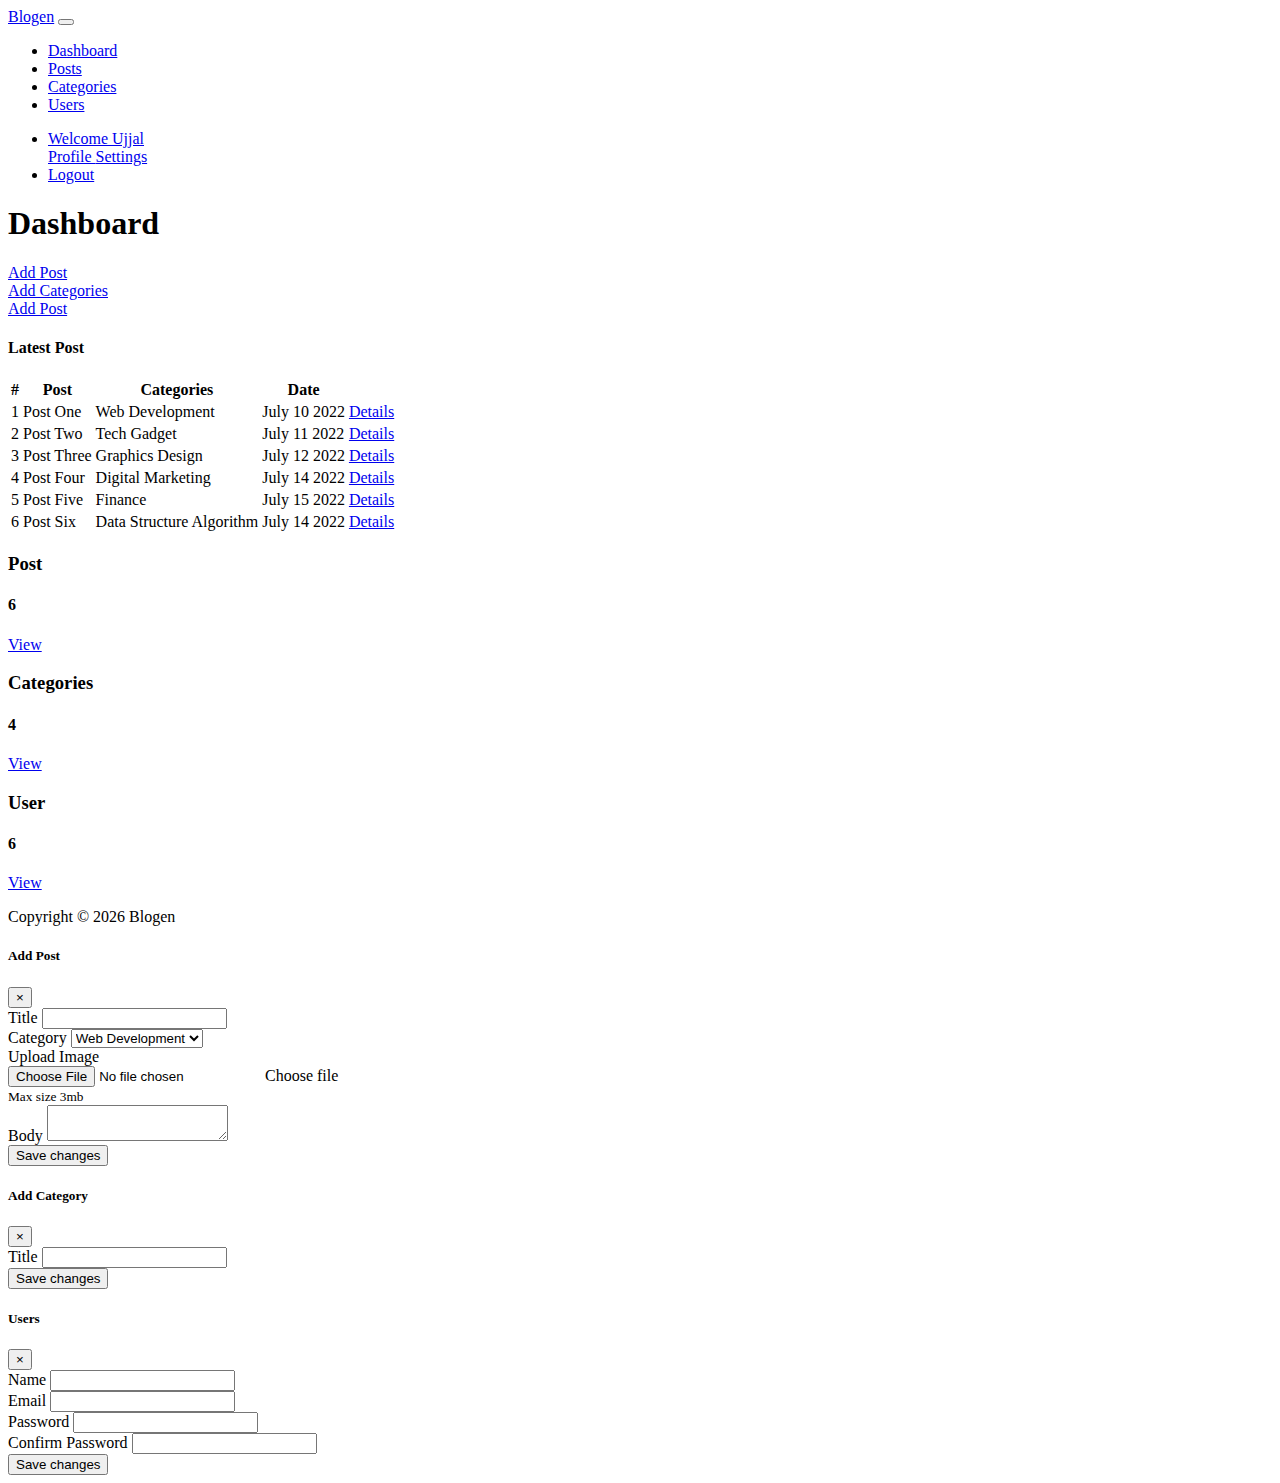
<file: index.html>
<!DOCTYPE html>
<html lang="en">
    <head>
        <meta charset="UTF-8">
        <meta name="viewport" content="width=device-width, initial-scale=1.0">
        <meta http-equiv="X-UA-Compatible" content="ie=edge">
        <link rel="stylesheet" href="https://use.fontawesome.com/releases/v5.0.13/css/all.css"
            integrity="sha384-DNOHZ68U8hZfKXOrtjWvjxusGo9WQnrNx2sqG0tfsghAvtVlRW3tvkXWZh58N9jp" crossorigin="anonymous">
        <link rel="stylesheet" href="https://stackpath.bootstrapcdn.com/bootstrap/4.1.1/css/bootstrap.min.css"
            integrity="sha384-WskhaSGFgHYWDcbwN70/dfYBj47jz9qbsMId/iRN3ewGhXQFZCSftd1LZCfmhktB" crossorigin="anonymous">
             <link rel="stylesheet" href="style.css">
        <title>Bootstrap Theme</title>
    </head>

    <body>
        <nav class="navbar navbar-expand-sm navbar-dark bg-dark p-0 text-center">
            <div class="container">
                <a href="index.html" class="navbar-brand">Blogen</a>
                <button class="navbar-toggler" data-toggle="collapse" data-target="#navbarMenu">
                    <span class="navbar-toggler-icon"></span>
                </button>
                <div class="collapse navbar-collapse" id="navbarMenu">
                    <ul class="navbar-nav">
                        <li class="nav-item px-2">
                            <a href="index.html" class="nav-link active">Dashboard</a>
                        </li>
                        <li class="nav-item px-2">
                            <a href="posts.html" class="nav-link">Posts</a>
                        </li>
                        <li class="nav-item px-2">
                            <a href="categories.html" class="nav-link">Categories</a>
                        </li>
                        <li class="nav-item px-2">
                            <a href="users.html" class="nav-link">Users</a>
                        </li>
                    </ul>
                    <ul class="navbar-nav ml-auto">
                        <li class="nav-item dropdown mr-3">
                            <a href="#" class="nav-link dropdown-toggle" data-toggle="dropdown" data-target="#dropdownMenu">
                                <i class="fas fa-user "></i> Welcome Ujjal
                            </a>
                            <div class="dropdown-menu" id="dropdownMenu">
                                <a href="profile.html" class="dropdown-item">
                                    <i class="fas fa-user-circle"></i> Profile
                                </a>
                                <a href="settings.html" class="dropdown-item">
                                    <i class="fas fa-cog"></i>Settings
                                </a>
                            </div>
                        </li>
                        <li class="nav-item">
                            <a href="login.html" class="nav-link">
                                <i class="fas fa-user-times"></i> Logout
                            </a>
                        </li>
                    </ul>
                </div>
            </div>
        </nav>

        <!-- HEADER -->
        <header id="main-header" class="bg-primary text-white py-2">
            <div class="container">
                <div class="row">
                    <div class="col-md-6">
                        <h1> <i class="fas fa-cog"></i> Dashboard</h1>
                    </div>
                </div>
            </div>
        </header>

        <section id="actions" class="mb-3 py-3 bg-light">
            <div class="container">
                <div class="row">
                    <div class="col-md-3">
                        <a href="#" class="btn btn-primary btn-block" data-toggle="modal" data-target="#addPostModal">
                            <i class="fas fa-plus"></i> Add Post
                        </a>
                    </div>
                    <div class="col-md-3">
                        <a href="#" class="btn btn-success btn-block" data-toggle="modal"
                            data-target="#addCategoriesModal">
                            <i class="fas fa-plus"></i> Add Categories
                        </a>
                    </div>
                    <div class="col-md-3">
                        <a href="#" class="btn btn-warning btn-block" data-toggle="modal" data-target="#addUserModal">
                            <i class="fas fa-plus"></i> Add Post
                        </a>
                    </div>
                </div>
            </div>
        </section>


        <section id="post">
            <div class="container">
                <div class="row">
                    <div class="col-md-9">
                        <div class="card">
                            <div class="card-header">
                                <h4>Latest Post </h4>
                            </div>
                            <table class="table table-striped">
                                <thead class="thead-dark">
                                    <tr>
                                        <th>#</th>
                                        <th>Post</th>
                                        <th>Categories</th>
                                        <th>Date</th>
                                        <th><i class=" pl-4 ml-3 text-light fas fa-arrow-down "></i></th>
                                    </tr>
                                </thead>
                                <tbody>
                                    <tr>
                                        <td>1</td>
                                        <td>Post One </td>
                                        <td>Web Development</td>
                                        <td>July 10 2022</td>
                                        <td>
                                            <a href="details.html" class="btn btn-secondary">
                                                <i class="fas fa-angle-double-right"></i> Details
                                            </a>
                                        </td>
                                    </tr>
                                    <tr>
                                        <td>2</td>
                                        <td>Post Two </td>
                                        <td>Tech Gadget</td>
                                        <td>July 11 2022</td>
                                        <td>
                                            <a href="details.html" class="btn btn-secondary">
                                                <i class="fas fa-angle-double-right"></i> Details
                                            </a>
                                        </td>
                                    </tr>
                                    <tr>
                                        <td>3</td>
                                        <td>Post Three </td>
                                        <td>Graphics Design </td>
                                        <td>July 12 2022</td>
                                        <td>
                                            <a href="details.html" class="btn btn-secondary">
                                                <i class="fas fa-angle-double-right"></i> Details
                                            </a>
                                        </td>
                                    </tr>
                                    <tr>
                                        <td>4</td>
                                        <td>Post Four </td>
                                        <td> Digital Marketing</td>
                                        <td>July 14 2022</td>
                                        <td>
                                            <a href="details.html" class="btn btn-secondary">
                                                <i class="fas fa-angle-double-right"></i> Details
                                            </a>
                                        </td>
                                    </tr>
                                    <tr>
                                        <td>5</td>
                                        <td>Post Five</td>
                                        <td>Finance </td>
                                        <td>July 15 2022</td>
                                        <td>
                                            <a href="details.html" class="btn btn-secondary">
                                                <i class="fas fa-angle-double-right"></i> Details
                                            </a>
                                        </td>
                                    </tr>
                                    <tr>
                                        <td>6</td>
                                        <td>Post Six </td>
                                        <td> Data Structure Algorithm </td>
                                        <td>July 14 2022</td>
                                        <td>
                                            <a href="details.html" class="btn btn-secondary">
                                                <i class="fas fa-angle-double-right"></i> Details
                                            </a>
                                        </td>
                                    </tr>

                                </tbody>
                            </table>
                        </div>
                    </div>
                    <div class="col-md-3">
                        <div class="card text-center bg-primary text-white mb-3 ">
                            <div class="card-body">
                                <h3>Post</h3>
                                <h4 class="disply-4">
                                    <i class="fas fa-pencil-alt"></i> 6
                                </h4>
                                <a href="posts.html" class="btn btn-outline-light btn-sm">View</a>
                            </div>
                        </div>
                        <div class="card text-center bg-success text-white mb-3 ">
                            <div class="card-body">
                                <h3>Categories</h3>
                                <h4 class="disply-4">
                                    <i class="fas fa-folder"></i> 4
                                </h4>
                                <a href="categories.html" class="btn btn-outline-light btn-sm">View</a>
                            </div>
                        </div>
                        <div class="card text-center bg-warning text-white mb-3 ">
                            <div class="card-body">
                                <h3>User</h3>
                                <h4 class="disply-4">
                                    <i class="fas fa-users"></i> 6
                                </h4>
                                <a href="users.html" class="btn btn-outline-light btn-sm">View</a>
                            </div>
                        </div>
                    </div>
                </div>
            </div>
        </section>

        <footer id="main-footer" class="bg-dark text-white mt-5 p-5">
            <div class="container">
                <div class="row">
                    <div class="col">
                        <p class="lead text-center">
                            Copyright &copy; <span id="year"></span> Blogen
                        </p>
                    </div>
                </div>
            </div>
        </footer>



        <!-- MODAL -->

        <!-- Add Post -->
        <div class="modal fade" id="addPostModal">
            <div class="modal-dialog modal-lg">
                <div class="modal-content">
                    <div class="modal-header bg-primary text-white">
                        <h5 class="modal-title">
                            Add Post
                        </h5>
                        <button class="close" data-dismiss="modal">
                            <span>&times;</span>
                        </button>
                    </div>
                    <div class="modal-body">
                        <form>
                            <div class="form-group">
                                <label for="title">Title</label>
                                <input type="text" class="form-control">
                            </div>
                            <div class="form-group">
                                <label for="category">Category</label>
                                <select class="form-control">
                                    <option value="">Web Development</option>
                                    <option value="">Tech Gadget</option>
                                    <option value="">Business</option>
                                    <option value="">Heath & Wealth </option>
                                </select>
                            </div>
                            <div class="form-group">
                                <label for="image">Upload Image</label>
                                <div class="custom-file">
                                    <input type="file" class="custom-file-input" id="image">
                                    <label for="image" class="custom-file-label">Choose file</label>
                                </div>
                                <small class="form-text text-muted">Max size 3mb</small>
                            </div>

                            <div class="form-group">
                                <label for="body">Body</label>
                                <textarea name="editor1" class="form-control">
                                </textarea>
                            </div>
                        </form>
                    </div>
                    <div class="modal-footer">
                        <button class="btn btn-primary" data-dismiss="modal">Save changes</button>
                    </div>
                </div>
            </div>
        </div>

        <!-- Add Category -->
        <div class="modal fade" id="addCategoriesModal">
            <div class="modal-dialog modal-lg">
                <div class="modal-content">
                    <div class="modal-header bg-success text-white">
                        <h5 class="modal-title">
                            Add Category
                        </h5>
                        <button class="close" data-dismiss="modal">
                            <span>&times;</span>
                        </button>
                    </div>
                    <div class="modal-body">
                        <form>
                            <div class="form-group">
                                <label for="title">Title</label>
                                <input type="text" class="form-control">
                            </div>
                        </form>
                    </div>
                    <div class="modal-footer">
                        <button class="btn btn-success" data-dismiss="modal">Save changes</button>
                    </div>
                </div>
            </div>
        </div>

        <!-- Add Category -->
        <div class="modal fade" id="addUserModal">
            <div class="modal-dialog modal-lg">
                <div class="modal-content">
                    <div class="modal-header bg-warning text-white">
                        <h5 class="modal-title">
                            Users
                        </h5>
                        <button class="close" data-dismiss="modal">
                            <span>&times;</span>
                        </button>
                    </div>
                    <div class="modal-body">
                        <form>
                            <div class="form-group">
                                <label for="name">Name</label>
                                <input type="text" class="form-control">
                            </div>
                            <div class="form-group">
                                <label for="email">Email</label>
                                <input type="email" class="form-control">
                            </div>
                            <div class="form-group">
                                <label for="password">Password</label>
                                <input type="password" class="form-control">
                            </div>
                            <div class="form-group">
                                <label for="password2">Confirm Password</label>
                                <input type="password" class="form-control">
                            </div>
                        </form>
                    </div>
                    <div class="modal-footer">
                        <button class="btn btn-warning" data-dismiss="modal">Save changes</button>
                    </div>
                </div>
            </div>
        </div>

        <script src="http://code.jquery.com/jquery-3.3.1.min.js"
            integrity="sha256-FgpCb/KJQlLNfOu91ta32o/NMZxltwRo8QtmkMRdAu8=" crossorigin="anonymous"></script>
        <script src="https://cdnjs.cloudflare.com/ajax/libs/popper.js/1.14.3/umd/popper.min.js"
            integrity="sha384-ZMP7rVo3mIykV+2+9J3UJ46jBk0WLaUAdn689aCwoqbBJiSnjAK/l8WvCWPIPm49"
            crossorigin="anonymous"></script>
        <script src="https://stackpath.bootstrapcdn.com/bootstrap/4.1.1/js/bootstrap.min.js"
            integrity="sha384-smHYKdLADwkXOn1EmN1qk/HfnUcbVRZyYmZ4qpPea6sjB/pTJ0euyQp0Mk8ck+5T"
            crossorigin="anonymous"></script>
        <script src="https://cdn.ckeditor.com/4.9.2/standard/ckeditor.js"></script>

        <script src="https://cdn.ckeditor.com/ckeditor5/35.0.1/classic/ckeditor.js"></script>
        <script>
                // Get the current year for the copyright
                    $('#year').text(new Date().getFullYear());
            CKEDITOR.replace('editor1');

            const header = document.getElementById('main-header')
            header.addEventListener('click', function () {
                console.log(
                    "Hello Ujjla! Your code is working fine.. Hurrah!"

                )
            })
        </script>
    </body>

</html>
</file>
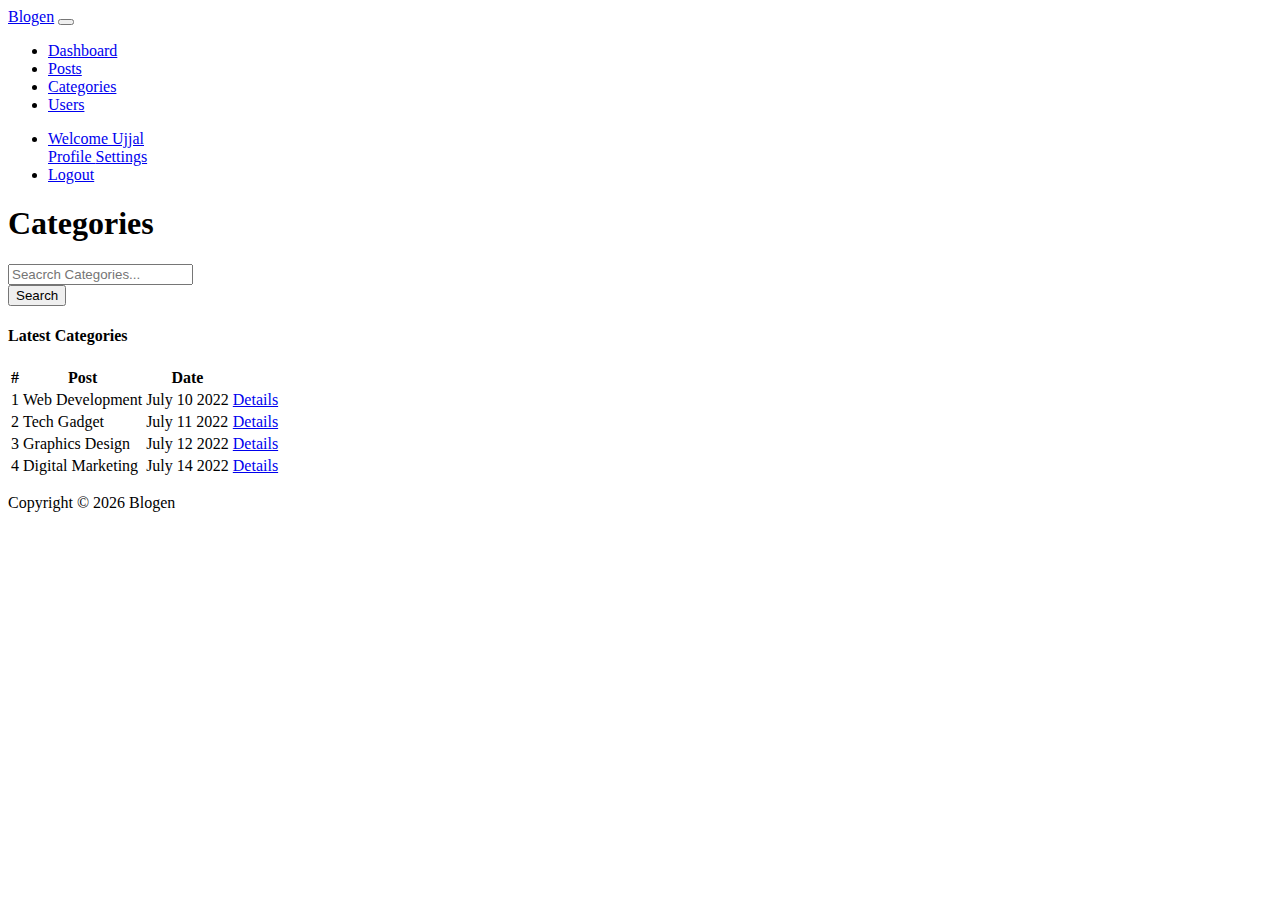
<file: categories.html>
<!DOCTYPE html>
<html lang="en">

    <head>
        <meta charset="UTF-8">
        <meta name="viewport" content="width=device-width, initial-scale=1.0">
        <meta http-equiv="X-UA-Compatible" content="ie=edge">
        <link rel="stylesheet" href="https://use.fontawesome.com/releases/v5.0.13/css/all.css"
            integrity="sha384-DNOHZ68U8hZfKXOrtjWvjxusGo9WQnrNx2sqG0tfsghAvtVlRW3tvkXWZh58N9jp" crossorigin="anonymous">
        <link rel="stylesheet" href="https://stackpath.bootstrapcdn.com/bootstrap/4.1.1/css/bootstrap.min.css"
            integrity="sha384-WskhaSGFgHYWDcbwN70/dfYBj47jz9qbsMId/iRN3ewGhXQFZCSftd1LZCfmhktB" crossorigin="anonymous">
        <link rel="stylesheet" href="style.css">
        <title>Bootstrap Theme</title>
    </head>

    <body>
        <nav class="navbar navbar-expand-sm navbar-dark bg-dark p-0 text-center">
            <div class="container">
                <a href="index.html" class="navbar-brand">Blogen</a>
                <button class="navbar-toggler" data-toggle="collapse" data-target="#navbarMenu">
                    <span class="navbar-toggler-icon"></span>
                </button>
                <div class="collapse navbar-collapse" id="navbarMenu">
                    <ul class="navbar-nav">
                        <li class="nav-item px-2">
                            <a href="index.html" class="nav-link ">Dashboard</a>
                        </li>
                        <li class="nav-item px-2">
                            <a href="posts.html" class="nav-link ">Posts</a>
                        </li>
                        <li class="nav-item px-2">
                            <a href="categories.html" class="nav-link active">Categories</a>
                        </li>
                        <li class="nav-item px-2">
                            <a href="users.html" class="nav-link">Users</a>
                        </li>
                    </ul>
                    <ul class="navbar-nav ml-auto">
                        <li class="nav-item dropdown mr-3">
                            <a href="#" class="nav-link dropdown-toggle" data-toggle="dropdown">
                                <i class="fas fa-user"></i> Welcome Ujjal
                            </a>
                            <div class="dropdown-menu">
                                <a href="profile.html" class="dropdown-item">
                                    <i class="fas fa-user-circle"></i> Profile
                                </a>
                                <a href="settings.html" class="dropdown-item">
                                    <i class="fas fa-cog"></i>Settings
                                </a>
                            </div>
                        </li>
                        <li class="nav-item">
                            <a href="login.html" class="nav-link">
                                <i class="fas fa-user-times"></i> Logout
                            </a>
                        </li>
                    </ul>
                </div>
            </div>
        </nav>

        <!-- HEADER -->
        <header id="main-header" class="bg-success text-white py-2">
            <div class="container">
                <div class="row">
                    <div class="col-md-6">
                        <h1> <i class="fas fa-folder "></i> Categories</h1>
                    </div>
                </div>
            </div>
        </header>

        <!-- Search -->
        <section id="actions" class="mb-3 py-3 bg-light">
            <div class="container">
                <div class="row">
                    <div class="col-md-6 ml-auto">
                        <div class="input-group">
                            <input type="text" class="form-control" placeholder="Seacrch Categories...">
                            <div class="input-group-append">
                                <button class="btn btn-success ">Search</button>
                            </div>
                        </div>
                    </div>
                </div>
            </div>
        </section>

        <!-- Categories -->

        <section id="categories">
            <div class="container">
                <div class="row">
                    <div class="col">
                        <div class="card">
                            <div class="card-header">
                                <h4>Latest Categories </h4>
                            </div>
                            <table class="table table-striped">
                                <thead class="thead-dark">
                                    <tr>
                                        <th>#</th>
                                        <th>Post</th>
                                        <th>Date</th>
                                        <th><i class=" pl-4 ml-3 text-light fas fa-arrow-down "></i></th>
                                    </tr>
                                </thead>
                                <tbody>
                                    <tr>
                                        <td>1</td>
                                        <td>Web Development</td>
                                        <td>July 10 2022</td>
                                        <td>
                                            <a href="details.html" class="btn btn-secondary">
                                                <i class="fas fa-angle-double-right"></i> Details
                                            </a>
                                        </td>
                                    </tr>
                                    <tr>
                                        <td>2</td>
                                        <td>Tech Gadget</td>
                                        <td>July 11 2022</td>
                                        <td>
                                            <a href="details.html" class="btn btn-secondary">
                                                <i class="fas fa-angle-double-right"></i> Details
                                            </a>
                                        </td>
                                    </tr>
                                    <tr>
                                        <td>3</td>
                                        <td>Graphics Design </td>
                                        <td>July 12 2022</td>
                                        <td>
                                            <a href="details.html" class="btn btn-secondary">
                                                <i class="fas fa-angle-double-right"></i> Details
                                            </a>
                                        </td>
                                    </tr>
                                    <tr>
                                        <td>4</td>
                                        <td> Digital Marketing</td>
                                        <td>July 14 2022</td>
                                        <td>
                                            <a href="details.html" class="btn btn-secondary">
                                                <i class="fas fa-angle-double-right"></i> Details
                                            </a>
                                        </td>
                                    </tr>

                                </tbody>
                            </table>

                            
                        </div>
                    </div>
                </div>
            </div>
        </section>

        <footer id="main-footer" class="bg-dark text-white mt-5 p-5">
            <div class="container">
                <div class="row">
                    <div class="col">
                        <p class="lead text-center">
                            Copyright &copy; <span id="year"></span> Blogen
                        </p>
                    </div>
                </div>
            </div>
        </footer>




        <script src="http://code.jquery.com/jquery-3.3.1.min.js"
            integrity="sha256-FgpCb/KJQlLNfOu91ta32o/NMZxltwRo8QtmkMRdAu8=" crossorigin="anonymous"></script>
        <script src="https://cdnjs.cloudflare.com/ajax/libs/popper.js/1.14.3/umd/popper.min.js"
            integrity="sha384-ZMP7rVo3mIykV+2+9J3UJ46jBk0WLaUAdn689aCwoqbBJiSnjAK/l8WvCWPIPm49"
            crossorigin="anonymous"></script>
        <script src="https://stackpath.bootstrapcdn.com/bootstrap/4.1.1/js/bootstrap.min.js"
            integrity="sha384-smHYKdLADwkXOn1EmN1qk/HfnUcbVRZyYmZ4qpPea6sjB/pTJ0euyQp0Mk8ck+5T" crossorigin="anonymous">
            </script>
        <script>
            // Get the current year for the copyright
            $('#year').text(new Date().getFullYear());
        </script>
    </body>

</html>
</file>
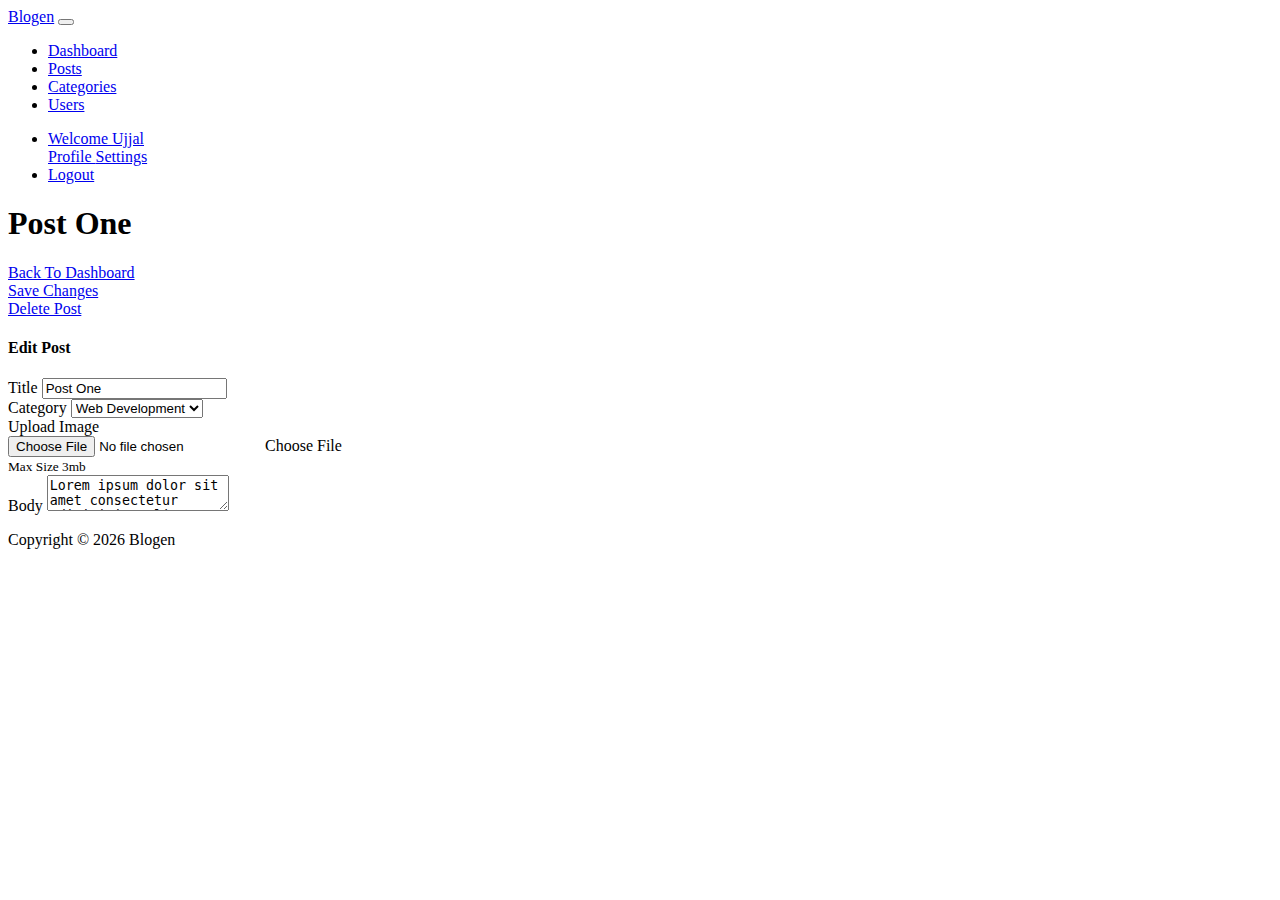
<file: details.html>
<!DOCTYPE html>
<html lang="en">

    <head>
        <meta charset="UTF-8">
        <meta name="viewport" content="width=device-width, initial-scale=1.0">
        <meta http-equiv="X-UA-Compatible" content="ie=edge">
        <link rel="stylesheet" href="https://use.fontawesome.com/releases/v5.0.13/css/all.css"
            integrity="sha384-DNOHZ68U8hZfKXOrtjWvjxusGo9WQnrNx2sqG0tfsghAvtVlRW3tvkXWZh58N9jp" crossorigin="anonymous">
        <link rel="stylesheet" href="https://stackpath.bootstrapcdn.com/bootstrap/4.1.1/css/bootstrap.min.css"
            integrity="sha384-WskhaSGFgHYWDcbwN70/dfYBj47jz9qbsMId/iRN3ewGhXQFZCSftd1LZCfmhktB" crossorigin="anonymous">
        <link rel="stylesheet" href="style.css">
        <title>Bootstrap Theme</title>
    </head>

    <body>
        <nav class="navbar navbar-expand-sm navbar-dark bg-dark p-0">
            <div class="container">
                <a href="index.html" class="navbar-brand">Blogen</a>
                <button class="navbar-toggler" data-toggle="collapse" data-target="#navbarCollapse">
                    <span class="navbar-toggler-icon"></span>
                </button>
                <div class="collapse navbar-collapse" id="navbarCollapse">
                    <ul class="navbar-nav">
                        <li class="nav-item px-2">
                            <a href="index.html" class="nav-link">Dashboard</a>
                        </li>
                        <li class="nav-item px-2">
                            <a href="posts.html" class="nav-link">Posts</a>
                        </li>
                        <li class="nav-item px-2">
                            <a href="categories.html" class="nav-link">Categories</a>
                        </li>
                        <li class="nav-item px-2">
                            <a href="users.html" class="nav-link">Users</a>
                        </li>
                    </ul>

                    <ul class="navbar-nav ml-auto">
                        <li class="nav-item dropdown mr-3">
                            <a href="#" class="nav-link dropdown-toggle" data-toggle="dropdown">
                                <i class="fas fa-user"></i> Welcome Ujjal
                            </a>
                            <div class="dropdown-menu">
                                <a href="profile.html" class="dropdown-item">
                                    <i class="fas fa-user-circle"></i> Profile
                                </a>
                                <a href="settings.html" class="dropdown-item">
                                    <i class="fas fa-cog"></i> Settings
                                </a>
                            </div>
                        </li>
                        <li class="nav-item">
                            <a href="login.html" class="nav-link">
                                <i class="fas fa-user-times"></i> Logout
                            </a>
                        </li>
                    </ul>
                </div>
            </div>
        </nav>

        <!-- HEADER -->
        <header id="main-header" class="py-2 bg-primary text-white">
            <div class="container">
                <div class="row">
                    <div class="col-md-6">
                        <h1>
                            Post One</h1>
                    </div>
                </div>
            </div>
        </header>

        <!-- ACTIONS -->
        <section id="actions" class="py-4 mb-4 bg-light">
            <div class="container">
                <div class="row">
                    <div class="col-md-3">
                        <a href="index.html" class="btn btn-light btn-block">
                            <i class="fas fa-arrow-left"></i> Back To Dashboard
                        </a>
                    </div>
                    <div class="col-md-3">
                        <a href="index.html" class="btn btn-success btn-block">
                            <i class="fas fa-check"></i> Save Changes
                        </a>
                    </div>
                    <div class="col-md-3">
                        <a href="index.html" class="btn btn-danger btn-block">
                            <i class="fas fa-trash"></i> Delete Post
                        </a>
                    </div>
                </div>
            </div>
        </section>

        <!-- DETAILS -->
        <section id="details">
            <div class="container">
                <div class="row">
                    <div class="col">
                        <div class="card">
                            <div class="card-header">
                                <h4>Edit Post</h4>
                            </div>
                            <div class="card-body">
                                <form>
                                    <div class="form-group">
                                        <label for="title">Title</label>
                                        <input type="text" class="form-control" value="Post One">
                                    </div>
                                    <div class="form-group">
                                        <label for="category">Category</label>
                                        <select class="form-control">
                                            <option value="" selected>Web Development</option>
                                            <option value="">Tech Gadgets</option>
                                            <option value="">Business</option>
                                            <option value="">Health & Wellness</option>
                                        </select>
                                    </div>
                                    <div class="form-group">
                                        <label for="image">Upload Image</label>
                                        <div class="custom-file">
                                            <input type="file" class="custom-file-input" id="image">
                                            <label for="image" class="custom-file-label">Choose File</label>
                                        </div>
                                        <small class="form-text text-muted">Max Size 3mb</small>
                                    </div>
                                    <div class="form-group">
                                        <label for="body">Body</label>
                                        <textarea name="editor1"
                                            class="form-control">Lorem ipsum dolor sit amet consectetur adipisicing elit. Repellat culpa nam cumque voluptatum. Possimus recusandae porro architecto officiis illo dignissimos ratione aut officia reprehenderit! Iure cum numquam fugit doloremque quis ullam illo odit, odio voluptates non quisquam laboriosam consectetur quasi perspiciatis! Sapiente minus aperiam nobis molestias autem ut praesentium laudantium?</textarea>
                                    </div>
                                </form>
                            </div>
                        </div>
                    </div>
                </div>
            </div>
        </section>

        <!-- FOOTER -->
        <footer id="main-footer" class="bg-dark text-white mt-5 p-5">
            <div class="container">
                <div class="row">
                    <div class="col">
                        <p class="lead text-center">
                            Copyright &copy;
                            <span id="year"></span>
                            Blogen
                        </p>
                    </div>
                </div>
            </div>
        </footer>


        <script src="http://code.jquery.com/jquery-3.3.1.min.js"
            integrity="sha256-FgpCb/KJQlLNfOu91ta32o/NMZxltwRo8QtmkMRdAu8=" crossorigin="anonymous"></script>
        <script src="https://cdnjs.cloudflare.com/ajax/libs/popper.js/1.14.3/umd/popper.min.js"
            integrity="sha384-ZMP7rVo3mIykV+2+9J3UJ46jBk0WLaUAdn689aCwoqbBJiSnjAK/l8WvCWPIPm49"
            crossorigin="anonymous"></script>
        <script src="https://stackpath.bootstrapcdn.com/bootstrap/4.1.1/js/bootstrap.min.js"
            integrity="sha384-smHYKdLADwkXOn1EmN1qk/HfnUcbVRZyYmZ4qpPea6sjB/pTJ0euyQp0Mk8ck+5T"
            crossorigin="anonymous"></script>
        <script src="https://cdn.ckeditor.com/4.9.2/standard/ckeditor.js"></script>

        <script>
            // Get the current year for the copyright
            $('#year').text(new Date().getFullYear());

            CKEDITOR.replace('editor1');
        </script>
    </body>

</html>
</file>
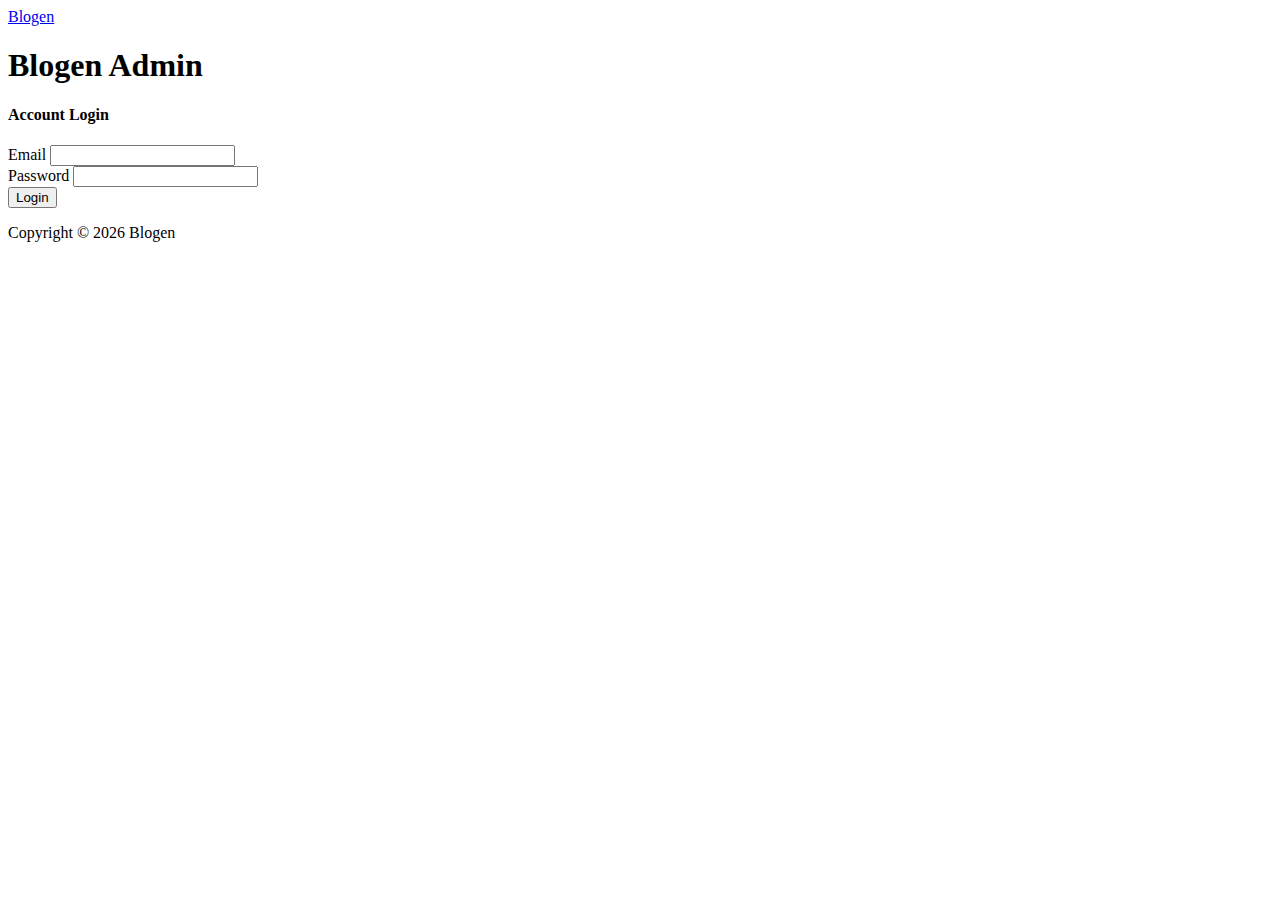
<file: login.html>
<!DOCTYPE html>
<html lang="en">

    <head>
        <meta charset="UTF-8">
        <meta name="viewport" content="width=device-width, initial-scale=1.0">
        <meta http-equiv="X-UA-Compatible" content="ie=edge">
        <link rel="stylesheet" href="https://use.fontawesome.com/releases/v5.0.13/css/all.css"
            integrity="sha384-DNOHZ68U8hZfKXOrtjWvjxusGo9WQnrNx2sqG0tfsghAvtVlRW3tvkXWZh58N9jp" crossorigin="anonymous">
        <link rel="stylesheet" href="https://stackpath.bootstrapcdn.com/bootstrap/4.1.1/css/bootstrap.min.css"
            integrity="sha384-WskhaSGFgHYWDcbwN70/dfYBj47jz9qbsMId/iRN3ewGhXQFZCSftd1LZCfmhktB" crossorigin="anonymous">
   
        <title>Bootstrap Theme</title>
    </head>

    <body>
        <nav class="navbar navbar-expand-sm navbar-dark bg-dark p-0 text-center">
            <div class="container">
                <a href="index.html" class="navbar-brand">Blogen</a>
            </div>
        </nav>

        <!-- HEADER -->
        <header id="main-header" class="bg-primary text-white py-2">
            <div class="container">
                <div class="row">
                    <div class="col-md-6">
                        <h1> <i class="fas fa-users "></i> Blogen Admin</h1>
                    </div>
                </div>
            </div>
        </header>

        <!-- actions -->
        <section id="actions" class="mb-3 py-3 bg-light">
            <div class="container">
                <div class="row">
                </div>
            </div>
        </section>

        <!-- Login -->

        <section id="login">
            <div class="container">
                <div class="row">
                    <div class="col-md-6 mx-auto">
                        <div class="card">
                            <div class="card-header">
                                <h4>Account Login</h4>
                            </div>
                            <div class="card-body">
                                <form action="index.html">
                                    <div class="form-group">
                                        <label for="email">Email</label>
                                        <input type="text" class="form-control">
                                    </div>
                                    <div class="form-group">
                                        <label for="password">Password</label>
                                        <input type="password" class="form-control">
                                    </div>
                                    <input type="submit" value="Login" class="btn btn-primary btn-block">
                                </form>
                            </div>
                        </div>
                    </div>
                </div>
            </div>
        </section>

        <footer id="main-footer" class="bg-dark text-white mt-5 p-5">
            <div class="container">
                <div class="row">
                    <div class="col">
                        <p class="lead text-center">
                            Copyright &copy; <span id="year"></span> Blogen
                        </p>
                    </div>
                </div>
            </div>
        </footer>




        <script src="http://code.jquery.com/jquery-3.3.1.min.js"
            integrity="sha256-FgpCb/KJQlLNfOu91ta32o/NMZxltwRo8QtmkMRdAu8=" crossorigin="anonymous"></script>
        <script src="https://cdnjs.cloudflare.com/ajax/libs/popper.js/1.14.3/umd/popper.min.js"
            integrity="sha384-ZMP7rVo3mIykV+2+9J3UJ46jBk0WLaUAdn689aCwoqbBJiSnjAK/l8WvCWPIPm49"
            crossorigin="anonymous"></script>
        <script src="https://stackpath.bootstrapcdn.com/bootstrap/4.1.1/js/bootstrap.min.js"
            integrity="sha384-smHYKdLADwkXOn1EmN1qk/HfnUcbVRZyYmZ4qpPea6sjB/pTJ0euyQp0Mk8ck+5T" crossorigin="anonymous">
            </script>
        <script>
            // Get the current year for the copyright
            $('#year').text(new Date().getFullYear());
        </script>
    </body>

</html>
</file>
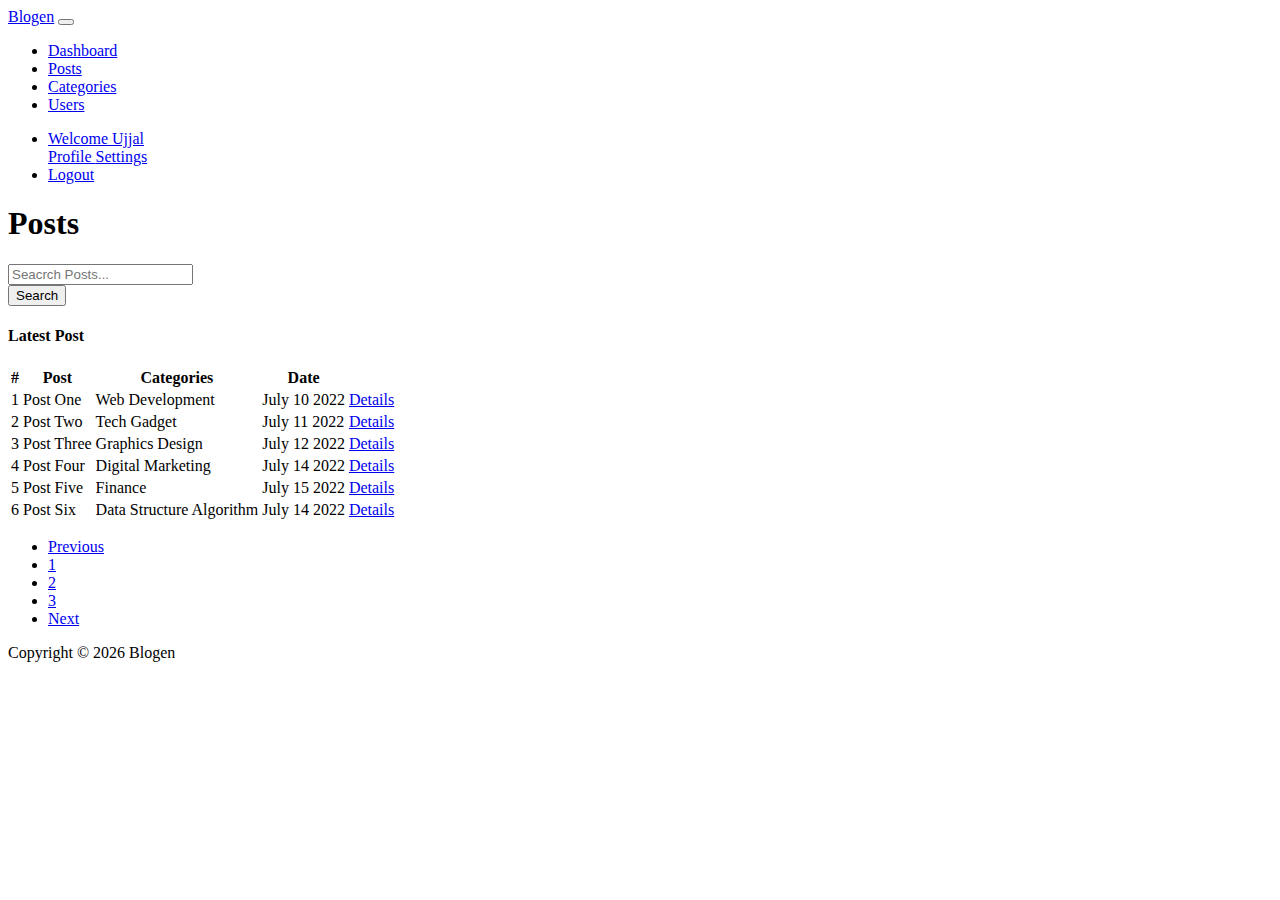
<file: posts.html>
<!DOCTYPE html>
<html lang="en">

    <head>
        <meta charset="UTF-8">
        <meta name="viewport" content="width=device-width, initial-scale=1.0">
        <meta http-equiv="X-UA-Compatible" content="ie=edge">
        <link rel="stylesheet" href="https://use.fontawesome.com/releases/v5.0.13/css/all.css"
            integrity="sha384-DNOHZ68U8hZfKXOrtjWvjxusGo9WQnrNx2sqG0tfsghAvtVlRW3tvkXWZh58N9jp" crossorigin="anonymous">
        <link rel="stylesheet" href="https://stackpath.bootstrapcdn.com/bootstrap/4.1.1/css/bootstrap.min.css"
            integrity="sha384-WskhaSGFgHYWDcbwN70/dfYBj47jz9qbsMId/iRN3ewGhXQFZCSftd1LZCfmhktB" crossorigin="anonymous">
        <link rel="stylesheet" href="style.css">
        <title>Bootstrap Theme</title>
    </head>

    <body>
        <nav class="navbar navbar-expand-sm navbar-dark bg-dark p-0 text-center">
            <div class="container">
                <a href="index.html" class="navbar-brand">Blogen</a>
                <button class="navbar-toggler" data-toggle="collapse" data-target="#navbarMenu">
                    <span class="navbar-toggler-icon"></span>
                </button>
                <div class="collapse navbar-collapse" id="navbarMenu">
                    <ul class="navbar-nav">
                        <li class="nav-item px-2">
                            <a href="index.html" class="nav-link ">Dashboard</a>
                        </li>
                        <li class="nav-item px-2">
                            <a href="posts.html" class="nav-link active">Posts</a>
                        </li>
                        <li class="nav-item px-2">
                            <a href="categories.html" class="nav-link">Categories</a>
                        </li>
                        <li class="nav-item px-2">
                            <a href="users.html" class="nav-link">Users</a>
                        </li>
                    </ul>
                    <ul class="navbar-nav ml-auto">
                        <li class="nav-item dropdown mr-3">
                            <a href="#" class="nav-link dropdown-toggle" data-toggle="dropdown">
                                <i class="fas fa-user"></i> Welcome Ujjal
                            </a>
                            <div class="dropdown-menu">
                                <a href="profile.html" class="dropdown-item">
                                    <i class="fas fa-user-circle"></i> Profile
                                </a>
                                <a href="settings.html" class="dropdown-item">
                                    <i class="fas fa-cog"></i>Settings
                                </a>
                            </div>
                        </li>
                        <li class="nav-item">
                            <a href="login.html" class="nav-link">
                                <i class="fas fa-user-times"></i> Logout
                            </a>
                        </li>
                    </ul>
                </div>
            </div>
        </nav>

        <!-- HEADER -->
        <header id="main-header" class="bg-primary text-white py-2">
            <div class="container">
                <div class="row">
                    <div class="col-md-6">
                        <h1> <i class="fas fa-pencil-alt"></i> Posts</h1>
                    </div>
                </div>
            </div>
        </header>

        <!-- Search -->
        <section id="actions" class="mb-3 py-3 bg-light">
            <div class="container">
                <div class="row">
                    <div class="col-md-6 ml-auto">
                        <div class="input-group">
                            <input type="text" class="form-control" placeholder="Seacrch Posts...">
                            <div class="input-group-append">
                                <button class="btn btn-primary">Search</button>
                            </div>
                        </div>
                    </div>
                </div>
            </div>
        </section>

        <section id="post">
            <div class="container">
                <div class="row">
                    <div class="col">
                        <div class="card ">
                            <div class="card-header">
                                <h4>Latest Post </h4>
                            </div>
                            <table class="table table-striped">
                                <thead class="thead-dark">
                                    <tr>
                                        <th>#</th>
                                        <th>Post</th>
                                        <th>Categories</th>
                                        <th>Date</th>
                                        <th><i class=" pl-4 ml-3 text-light fas fa-arrow-down "></i></th>
                                    </tr>
                                </thead>
                                <tbody>
                                    <tr>
                                        <td>1</td>
                                        <td>Post One </td>
                                        <td>Web Development</td>
                                        <td>July 10 2022</td>
                                        <td>
                                            <a href="details.html" class="btn btn-secondary">
                                                <i class="fas fa-angle-double-right"></i> Details
                                            </a>
                                        </td>
                                    </tr>
                                    <tr>
                                        <td>2</td>
                                        <td>Post Two </td>
                                        <td>Tech Gadget</td>
                                        <td>July 11 2022</td>
                                        <td>
                                            <a href="details.html" class="btn btn-secondary">
                                                <i class="fas fa-angle-double-right"></i> Details
                                            </a>
                                        </td>
                                    </tr>
                                    <tr>
                                        <td>3</td>
                                        <td>Post Three </td>
                                        <td>Graphics Design </td>
                                        <td>July 12 2022</td>
                                        <td>
                                            <a href="details.html" class="btn btn-secondary">
                                                <i class="fas fa-angle-double-right"></i> Details
                                            </a>
                                        </td>
                                    </tr>
                                    <tr>
                                        <td>4</td>
                                        <td>Post Four </td>
                                        <td> Digital Marketing</td>
                                        <td>July 14 2022</td>
                                        <td>
                                            <a href="details.html" class="btn btn-secondary">
                                                <i class="fas fa-angle-double-right"></i> Details
                                            </a>
                                        </td>
                                    </tr>
                                    <tr>
                                        <td>5</td>
                                        <td>Post Five</td>
                                        <td>Finance </td>
                                        <td>July 15 2022</td>
                                        <td>
                                            <a href="details.html" class="btn btn-secondary">
                                                <i class="fas fa-angle-double-right"></i> Details
                                            </a>
                                        </td>
                                    </tr>
                                    <tr>
                                        <td>6</td>
                                        <td>Post Six </td>
                                        <td> Data Structure Algorithm </td>
                                        <td>July 14 2022</td>
                                        <td>
                                            <a href="details.html" class="btn btn-secondary">
                                                <i class="fas fa-angle-double-right"></i> Details
                                            </a>
                                        </td>
                                    </tr>

                                </tbody>
                            </table>

                            <!-- PAGINATION -->
                            <div class="ml-2">
                                <ul class="pagination">
                                    <li class="page-item disabled">
                                        <a href="#" class="page-link">Previous</a>
                                    </li>
                                    <li class="page-item active">
                                        <a href="#" class="page-link">1</a>
                                    </li>
                                    <li class="page-item ">
                                        <a href="#" class="page-link">2</a>
                                    </li>
                                    <li class="page-item ">
                                        <a href="#" class="page-link">3</a>
                                    </li>
                                    <li class="page-item disabled">
                                        <a href="#" class="page-link">Next</a>
                                    </li>
                                </ul>
                            </div>
                        </div>
                    </div>
                </div>
            </div>
        </section>

        <footer id="main-footer" class="bg-dark text-white mt-5 p-5">
            <div class="container">
                <div class="row">
                    <div class="col">
                        <p class="lead text-center">
                            Copyright &copy; <span id="year"></span> Blogen
                        </p>
                    </div>
                </div>
            </div>
        </footer>




        <script src="http://code.jquery.com/jquery-3.3.1.min.js"
            integrity="sha256-FgpCb/KJQlLNfOu91ta32o/NMZxltwRo8QtmkMRdAu8=" crossorigin="anonymous"></script>
        <script src="https://cdnjs.cloudflare.com/ajax/libs/popper.js/1.14.3/umd/popper.min.js"
            integrity="sha384-ZMP7rVo3mIykV+2+9J3UJ46jBk0WLaUAdn689aCwoqbBJiSnjAK/l8WvCWPIPm49"
            crossorigin="anonymous"></script>
        <script src="https://stackpath.bootstrapcdn.com/bootstrap/4.1.1/js/bootstrap.min.js"
            integrity="sha384-smHYKdLADwkXOn1EmN1qk/HfnUcbVRZyYmZ4qpPea6sjB/pTJ0euyQp0Mk8ck+5T" crossorigin="anonymous">
            </script>
        <script>
            // Get the current year for the copyright
            $('#year').text(new Date().getFullYear());
        </script>
    </body>

</html>
</file>
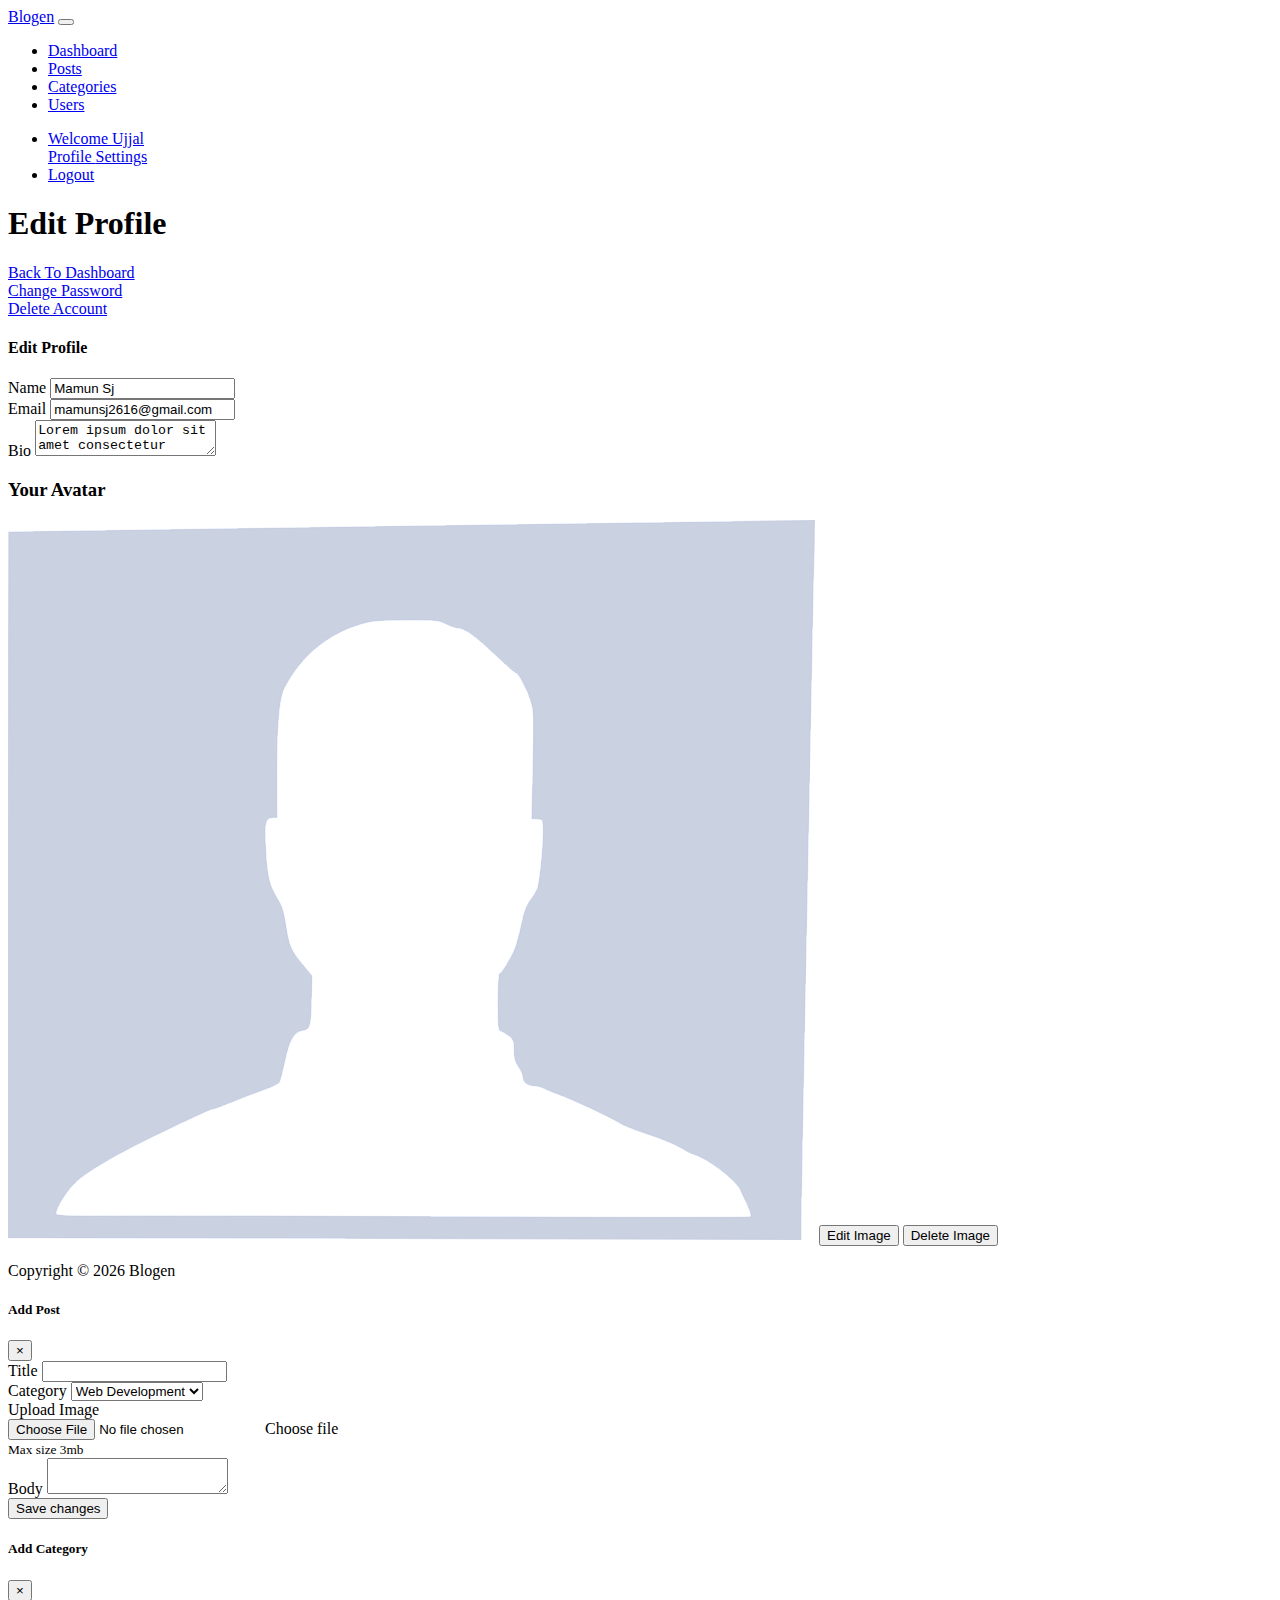
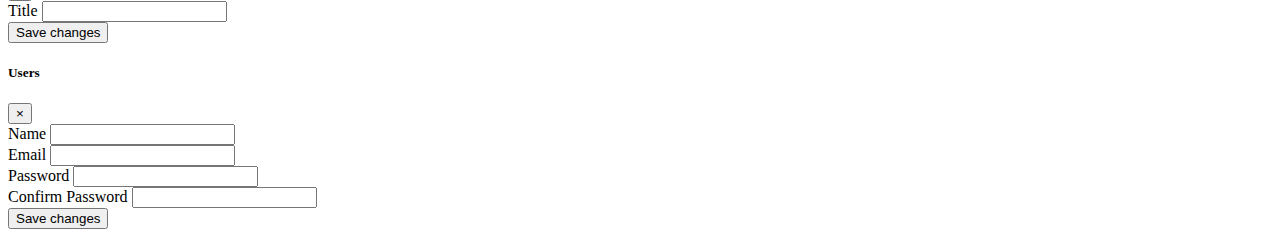
<file: profile.html>
<!DOCTYPE html>
<html lang="en">

    <head>
        <meta charset="UTF-8">
        <meta name="viewport" content="width=device-width, initial-scale=1.0">
        <meta http-equiv="X-UA-Compatible" content="ie=edge">
        <link rel="stylesheet" href="https://use.fontawesome.com/releases/v5.0.13/css/all.css"
            integrity="sha384-DNOHZ68U8hZfKXOrtjWvjxusGo9WQnrNx2sqG0tfsghAvtVlRW3tvkXWZh58N9jp" crossorigin="anonymous">
        <link rel="stylesheet" href="https://stackpath.bootstrapcdn.com/bootstrap/4.1.1/css/bootstrap.min.css"
            integrity="sha384-WskhaSGFgHYWDcbwN70/dfYBj47jz9qbsMId/iRN3ewGhXQFZCSftd1LZCfmhktB" crossorigin="anonymous">
        <link rel="stylesheet" href="style.css">
        <title>Bootstrap Theme</title>
    </head>

    <body>
        <nav class="navbar navbar-expand-sm navbar-dark bg-dark p-0 text-center">
            <div class="container">
                <a href="index.html" class="navbar-brand">Blogen</a>
                <button class="navbar-toggler" data-toggle="collapse" data-target="#navbarMenu">
                    <span class="navbar-toggler-icon"></span>
                </button>
                <div class="collapse navbar-collapse" id="navbarMenu">
                    <ul class="navbar-nav">
                        <li class="nav-item px-2">
                            <a href="index.html" class="nav-link ">Dashboard</a>
                        </li>
                        <li class="nav-item px-2">
                            <a href="posts.html" class="nav-link">Posts</a>
                        </li>
                        <li class="nav-item px-2">
                            <a href="categories.html" class="nav-link">Categories</a>
                        </li>
                        <li class="nav-item px-2">
                            <a href="users.html" class="nav-link">Users</a>
                        </li>
                    </ul>
                    <ul class="navbar-nav ml-auto">
                        <li class="nav-item dropdown mr-3">
                            <a href="#" class="nav-link dropdown-toggle" data-toggle="dropdown">
                                <i class="fas fa-user"></i> Welcome Ujjal
                            </a>
                            <div class="dropdown-menu">
                                <a href="profile.html" class="dropdown-item">
                                    <i class="fas fa-user-circle"></i> Profile
                                </a>
                                <a href="settings.html" class="dropdown-item">
                                    <i class="fas fa-cog"></i>Settings
                                </a>
                            </div>
                        </li>
                        <li class="nav-item">
                            <a href="login.html" class="nav-link">
                                <i class="fas fa-user-times"></i> Logout
                            </a>
                        </li>
                    </ul>
                </div>
            </div>
        </nav>

        <!-- HEADER -->
        <header id="main-header" class="bg-primary text-white py-2">
            <div class="container">
                <div class="row">
                    <div class="col-md-6">
                        <h1> <i class="fas fa-users"></i> Edit Profile</h1>
                    </div>
                </div>
            </div>
        </header>

        <section id="actions" class="mb-3 py-3 bg-light">
            <div class="container">
                <div class="row">
                    <div class="col-md-3">
                        <a href="index.html" class="btn btn-light btn-block">
                            <i class="fas fa-arrow-left"></i>Back To Dashboard
                        </a>
                    </div>
                    <div class="col-md-3">
                        <a href="index.html" class="btn btn-success btn-block">
                            <i class="fas fa-lock"></i> Change Password
                        </a>
                    </div>
                    <div class="col-md-3">
                        <a href="index.html" class="btn btn-danger btn-block">
                            <i class="fas fa-plus"></i> Delete Account
                        </a>
                    </div>
                </div>
            </div>
        </section>

        <!-- Profile -->
        <section id="profile">
            <div class="container">
                <div class="row">
                    <div class="col-md-9">
                        <div class="card">
                            <div class="card-header">
                                <h4>Edit Profile </h4>
                            </div>
                            <div class="card-body">
                                <form>
                                    <div class="form-group"><label for="name">Name</label>
                                        <input type="text" class="form-control " value="Mamun Sj">
                                    </div>
                                    <div class="form-group"><label for="email">Email</label>
                                        <input type="email" class="form-control " value="mamunsj2616@gmail.com">
                                    </div>
                                    <div class="form-group"><label for="bio">Bio</label>
                                        <textarea name="editor1"
                                            class="form-control">Lorem ipsum dolor sit amet consectetur adipisicing elit. Quod iusto provident maxime dignissimos ipsa aliquid doloremque alias mollitia excepturi est qui eos tenetur nisi cum, reiciendis illo laboriosam voluptate, architecto enim fugit tempora eaque, veniam minus accusantium. Reiciendis excepturi amet optio.</textarea>
                                    </div>
                                </form>
                            </div>
                        </div>
                    </div>
                    <div class="col-md-3">
                        <h3>Your Avatar</h3>
                        <img src="img/avatar.png" alt="" class="img-fluid d-block mb-3">
                        <button class="btn btn-primary btn-block">Edit Image</button>
                        <button class="btn btn-danger btn-block">Delete Image</button>
                    </div>
                </div>
            </div>
        </section>

        <footer id="main-footer" class="bg-dark text-white mt-5 p-5">
            <div class="container">
                <div class="row">
                    <div class="col">
                        <p class="lead text-center">
                            Copyright &copy; <span id="year"></span> Blogen
                        </p>
                    </div>
                </div>
            </div>
        </footer>



        <!-- MODAL -->

        <!-- Add Post -->
        <div class="modal fade" id="addPostModal">
            <div class="modal-dialog modal-lg">
                <div class="modal-content">
                    <div class="modal-header bg-primary text-white">
                        <h5 class="modal-title">
                            Add Post
                        </h5>
                        <button class="close" data-dismiss="modal">
                            <span>&times;</span>
                        </button>
                    </div>
                    <div class="modal-body">
                        <form>
                            <div class="form-group">
                                <label for="title">Title</label>
                                <input type="text" class="form-control">
                            </div>
                            <div class="form-group">
                                <label for="category">Category</label>
                                <select class="form-control">
                                    <option value="">Web Development</option>
                                    <option value="">Tech Gadget</option>
                                    <option value="">Business</option>
                                    <option value="">Heath & Wealth </option>
                                </select>
                            </div>
                            <div class="form-group">
                                <label for="image">Upload Image</label>
                                <div class="custom-file">
                                    <input type="file" class="custom-file-input" id="image">
                                    <label for="image" class="custom-file-label">Choose file</label>
                                </div>
                                <small class="form-text text-muted">Max size 3mb</small>
                            </div>

                            <div class="form-group">
                                <label for="body">Body</label>
                                <textarea name="editor1" class="form-control">
                                </textarea>
                            </div>
                        </form>
                    </div>
                    <div class="modal-footer">
                        <button class="btn btn-primary" data-dismiss="modal">Save changes</button>
                    </div>
                </div>
            </div>
        </div>

        <!-- Add Category -->
        <div class="modal fade" id="addCategoriesModal">
            <div class="modal-dialog modal-lg">
                <div class="modal-content">
                    <div class="modal-header bg-success text-white">
                        <h5 class="modal-title">
                            Add Category
                        </h5>
                        <button class="close" data-dismiss="modal">
                            <span>&times;</span>
                        </button>
                    </div>
                    <div class="modal-body">
                        <form>
                            <div class="form-group">
                                <label for="title">Title</label>
                                <input type="text" class="form-control">
                            </div>
                        </form>
                    </div>
                    <div class="modal-footer">
                        <button class="btn btn-success" data-dismiss="modal">Save changes</button>
                    </div>
                </div>
            </div>
        </div>

        <!-- Add Category -->
        <div class="modal fade" id="addUserModal">
            <div class="modal-dialog modal-lg">
                <div class="modal-content">
                    <div class="modal-header bg-warning text-white">
                        <h5 class="modal-title">
                            Users
                        </h5>
                        <button class="close" data-dismiss="modal">
                            <span>&times;</span>
                        </button>
                    </div>
                    <div class="modal-body">
                        <form>
                            <div class="form-group">
                                <label for="name">Name</label>
                                <input type="text" class="form-control">
                            </div>
                            <div class="form-group">
                                <label for="email">Email</label>
                                <input type="email" class="form-control">
                            </div>
                            <div class="form-group">
                                <label for="password">Password</label>
                                <input type="password" class="form-control">
                            </div>
                            <div class="form-group">
                                <label for="password2">Confirm Password</label>
                                <input type="password" class="form-control">
                            </div>
                        </form>
                    </div>
                    <div class="modal-footer">
                        <button class="btn btn-warning" data-dismiss="modal">Save changes</button>
                    </div>
                </div>
            </div>
        </div>

        <script src="http://code.jquery.com/jquery-3.3.1.min.js"
            integrity="sha256-FgpCb/KJQlLNfOu91ta32o/NMZxltwRo8QtmkMRdAu8=" crossorigin="anonymous"></script>
        <script src="https://cdnjs.cloudflare.com/ajax/libs/popper.js/1.14.3/umd/popper.min.js"
            integrity="sha384-ZMP7rVo3mIykV+2+9J3UJ46jBk0WLaUAdn689aCwoqbBJiSnjAK/l8WvCWPIPm49"
            crossorigin="anonymous"></script>
        <script src="https://stackpath.bootstrapcdn.com/bootstrap/4.1.1/js/bootstrap.min.js"
            integrity="sha384-smHYKdLADwkXOn1EmN1qk/HfnUcbVRZyYmZ4qpPea6sjB/pTJ0euyQp0Mk8ck+5T"
            crossorigin="anonymous"></script>
        <script src="https://cdn.ckeditor.com/4.9.2/standard/ckeditor.js"></script>

        <script src="https://cdn.ckeditor.com/ckeditor5/35.0.1/classic/ckeditor.js"></script>
        <script>
            // Get the current year for the copyright
            $('#year').text(new Date().getFullYear());
            CKEDITOR.replace('editor1');

            const header = document.getElementById('main-header')
            header.addEventListener('click', function () {
                console.log(
                    "Hello Ujjla! Your code is working fine.. Hurrah!"

                )
            })
        </script>
    </body>

</html>
</file>
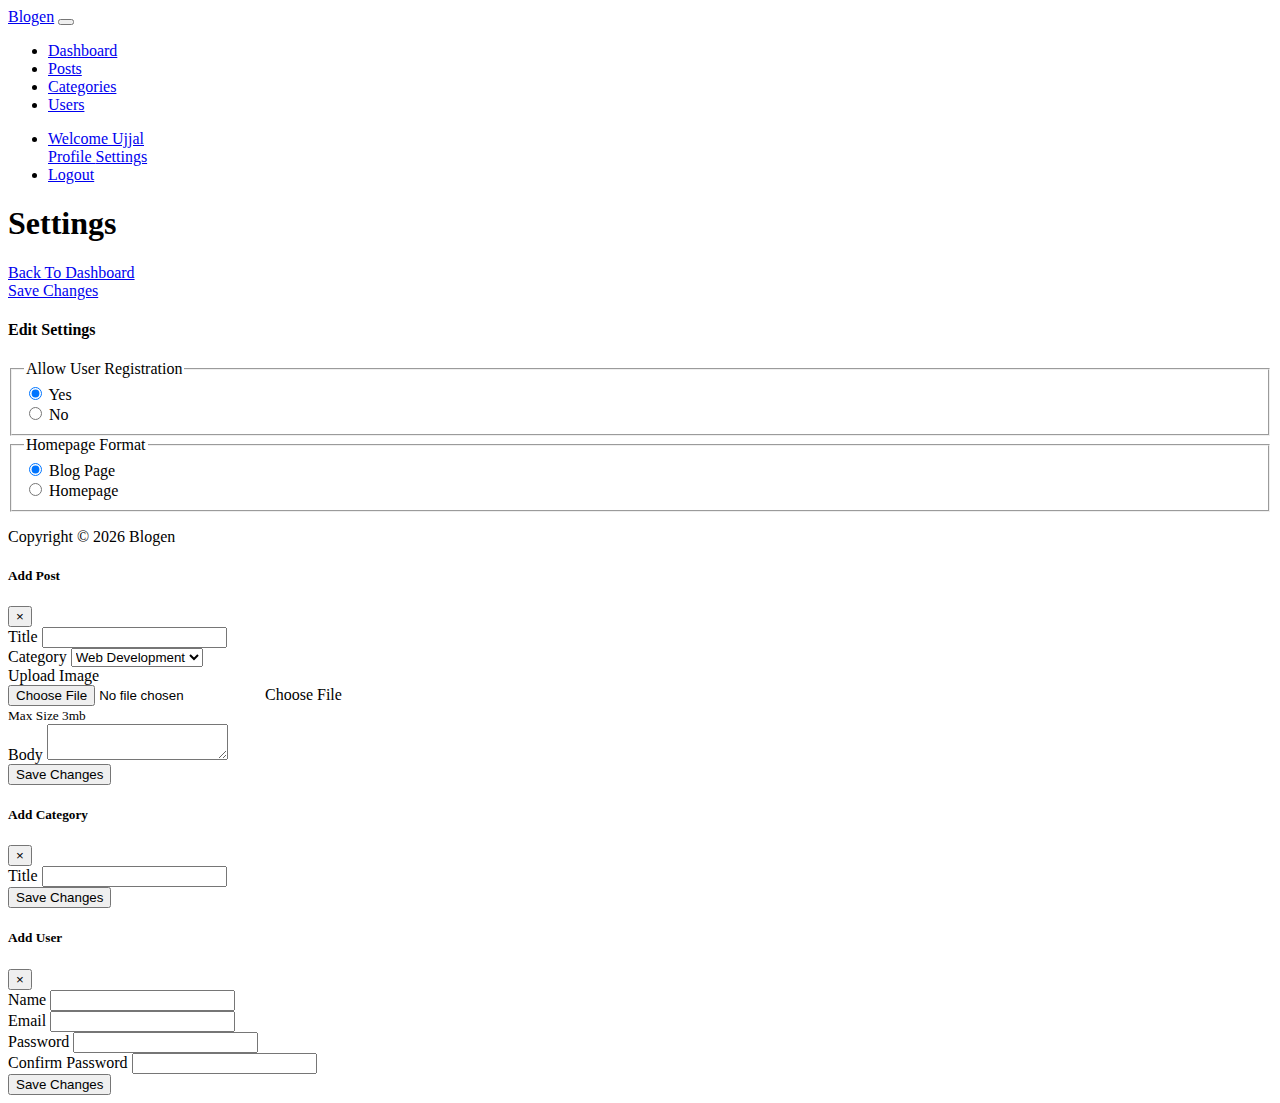
<file: settings.html>
<!DOCTYPE html>
<html lang="en">

    <head>
        <meta charset="UTF-8">
        <meta name="viewport" content="width=device-width, initial-scale=1.0">
        <meta http-equiv="X-UA-Compatible" content="ie=edge">
        <link rel="stylesheet" href="https://use.fontawesome.com/releases/v5.0.13/css/all.css"
            integrity="sha384-DNOHZ68U8hZfKXOrtjWvjxusGo9WQnrNx2sqG0tfsghAvtVlRW3tvkXWZh58N9jp" crossorigin="anonymous">
        <link rel="stylesheet" href="https://stackpath.bootstrapcdn.com/bootstrap/4.1.1/css/bootstrap.min.css"
            integrity="sha384-WskhaSGFgHYWDcbwN70/dfYBj47jz9qbsMId/iRN3ewGhXQFZCSftd1LZCfmhktB" crossorigin="anonymous">
        <link rel="stylesheet" href="style.css">
        <title>Bootstrap Theme</title>
    </head>

    <body>
        <nav class="navbar navbar-expand-sm navbar-dark bg-dark p-0">
            <div class="container">
                <a href="index.html" class="navbar-brand">Blogen</a>
                <button class="navbar-toggler" data-toggle="collapse" data-target="#navbarCollapse">
                    <span class="navbar-toggler-icon"></span>
                </button>
                <div class="collapse navbar-collapse" id="navbarCollapse">
                    <ul class="navbar-nav">
                        <li class="nav-item px-2">
                            <a href="index.html" class="nav-link">Dashboard</a>
                        </li>
                        <li class="nav-item px-2">
                            <a href="posts.html" class="nav-link">Posts</a>
                        </li>
                        <li class="nav-item px-2">
                            <a href="categories.html" class="nav-link">Categories</a>
                        </li>
                        <li class="nav-item px-2">
                            <a href="users.html" class="nav-link">Users</a>
                        </li>
                    </ul>

                    <ul class="navbar-nav ml-auto">
                        <li class="nav-item dropdown mr-3">
                            <a href="#" class="nav-link dropdown-toggle" data-toggle="dropdown">
                                <i class="fas fa-user"></i> Welcome Ujjal
                            </a>
                            <div class="dropdown-menu">
                                <a href="profile.html" class="dropdown-item">
                                    <i class="fas fa-user-circle"></i> Profile
                                </a>
                                <a href="settings.html" class="dropdown-item">
                                    <i class="fas fa-cog"></i> Settings
                                </a>
                            </div>
                        </li>
                        <li class="nav-item">
                            <a href="login.html" class="nav-link">
                                <i class="fas fa-user-times"></i> Logout
                            </a>
                        </li>
                    </ul>
                </div>
            </div>
        </nav>

        <!-- HEADER -->
        <header id="main-header" class="py-2 bg-primary text-white">
            <div class="container">
                <div class="row">
                    <div class="col-md-6">
                        <h1>
                            <i class="fas fa-cog"></i> Settings
                        </h1>
                    </div>
                </div>
            </div>
        </header>

        <!-- ACTIONS -->
        <section id="actions" class="py-4 mb-4 bg-light">
            <div class="container">
                <div class="row">
                    <div class="col-md-3">
                        <a href="index.html" class="btn btn-light btn-block">
                            <i class="fas fa-arrow-left"></i> Back To Dashboard
                        </a>
                    </div>
                    <div class="col-md-3">
                        <a href="index.html" class="btn btn-success btn-block">
                            <i class="fas fa-check"></i> Save Changes
                        </a>
                    </div>
                </div>
            </div>
        </section>

        <!-- SETTINGS -->
        <section id="settings">
            <div class="container">
                <div class="row">
                    <div class="col">
                        <div class="card">
                            <div class="card-header">
                                <h4>Edit Settings</h4>
                            </div>
                            <div class="card-body">
                                <form>
                                    <fieldset class="form-group">
                                        <legend>Allow User Registration</legend>
                                        <div class="form-check">
                                            <label class="form-check-label">
                                                <input type="radio" class="form-check-input" value="Yes" checked> Yes
                                            </label>
                                        </div>
                                        <div class="form-check">
                                            <label class="form-check-label">
                                                <input type="radio" class="form-check-input" value="No"> No
                                            </label>
                                        </div>
                                    </fieldset>

                                    <fieldset class="form-group">
                                        <legend>Homepage Format</legend>
                                        <div class="form-check">
                                            <label class="form-check-label">
                                                <input type="radio" class="form-check-input" value="posts" checked> Blog
                                                Page
                                            </label>
                                        </div>
                                        <div class="form-check">
                                            <label class="form-check-label">
                                                <input type="radio" class="form-check-input" value="page"> Homepage
                                            </label>
                                        </div>
                                    </fieldset>
                                </form>
                            </div>
                        </div>
                    </div>
                </div>
            </div>
        </section>

        <!-- FOOTER -->
        <footer id="main-footer" class="bg-dark text-white mt-5 p-5">
            <div class="container">
                <div class="row">
                    <div class="col">
                        <p class="lead text-center">
                            Copyright &copy;
                            <span id="year"></span>
                            Blogen
                        </p>
                    </div>
                </div>
            </div>
        </footer>


        <!-- MODALS -->

        <!-- ADD POST MODAL -->
        <div class="modal fade" id="addPostModal">
            <div class="modal-dialog modal-lg">
                <div class="modal-content">
                    <div class="modal-header bg-primary text-white">
                        <h5 class="modal-title">Add Post</h5>
                        <button class="close" data-dismiss="modal">
                            <span>&times;</span>
                        </button>
                    </div>
                    <div class="modal-body">
                        <form>
                            <div class="form-group">
                                <label for="title">Title</label>
                                <input type="text" class="form-control">
                            </div>
                            <div class="form-group">
                                <label for="category">Category</label>
                                <select class="form-control">
                                    <option value="">Web Development</option>
                                    <option value="">Tech Gadgets</option>
                                    <option value="">Business</option>
                                    <option value="">Health & Wellness</option>
                                </select>
                            </div>
                            <div class="form-group">
                                <label for="image">Upload Image</label>
                                <div class="custom-file">
                                    <input type="file" class="custom-file-input" id="image">
                                    <label for="image" class="custom-file-label">Choose File</label>
                                </div>
                                <small class="form-text text-muted">Max Size 3mb</small>
                            </div>
                            <div class="form-group">
                                <label for="body">Body</label>
                                <textarea name="editor1" class="form-control"></textarea>
                            </div>
                        </form>
                    </div>
                    <div class="modal-footer">
                        <button class="btn btn-primary" data-dismiss="modal">Save Changes</button>
                    </div>
                </div>
            </div>
        </div>

        <!-- ADD CATEGORY MODAL -->
        <div class="modal fade" id="addCategoryModal">
            <div class="modal-dialog modal-lg">
                <div class="modal-content">
                    <div class="modal-header bg-success text-white">
                        <h5 class="modal-title">Add Category</h5>
                        <button class="close" data-dismiss="modal">
                            <span>&times;</span>
                        </button>
                    </div>
                    <div class="modal-body">
                        <form>
                            <div class="form-group">
                                <label for="title">Title</label>
                                <input type="text" class="form-control">
                            </div>
                        </form>
                    </div>
                    <div class="modal-footer">
                        <button class="btn btn-success" data-dismiss="modal">Save Changes</button>
                    </div>
                </div>
            </div>
        </div>

        <!-- ADD USER MODAL -->
        <div class="modal fade" id="addUserModal">
            <div class="modal-dialog modal-lg">
                <div class="modal-content">
                    <div class="modal-header bg-warning text-white">
                        <h5 class="modal-title">Add User</h5>
                        <button class="close" data-dismiss="modal">
                            <span>&times;</span>
                        </button>
                    </div>
                    <div class="modal-body">
                        <form>
                            <div class="form-group">
                                <label for="name">Name</label>
                                <input type="text" class="form-control">
                            </div>
                            <div class="form-group">
                                <label for="email">Email</label>
                                <input type="email" class="form-control">
                            </div>
                            <div class="form-group">
                                <label for="password">Password</label>
                                <input type="password" class="form-control">
                            </div>
                            <div class="form-group">
                                <label for="password2">Confirm Password</label>
                                <input type="password" class="form-control">
                            </div>
                        </form>
                    </div>
                    <div class="modal-footer">
                        <button class="btn btn-warning" data-dismiss="modal">Save Changes</button>
                    </div>
                </div>
            </div>
        </div>


        <script src="http://code.jquery.com/jquery-3.3.1.min.js"
            integrity="sha256-FgpCb/KJQlLNfOu91ta32o/NMZxltwRo8QtmkMRdAu8=" crossorigin="anonymous"></script>
        <script src="https://cdnjs.cloudflare.com/ajax/libs/popper.js/1.14.3/umd/popper.min.js"
            integrity="sha384-ZMP7rVo3mIykV+2+9J3UJ46jBk0WLaUAdn689aCwoqbBJiSnjAK/l8WvCWPIPm49"
            crossorigin="anonymous"></script>
        <script src="https://stackpath.bootstrapcdn.com/bootstrap/4.1.1/js/bootstrap.min.js"
            integrity="sha384-smHYKdLADwkXOn1EmN1qk/HfnUcbVRZyYmZ4qpPea6sjB/pTJ0euyQp0Mk8ck+5T"
            crossorigin="anonymous"></script>
        <script src="https://cdn.ckeditor.com/4.9.2/standard/ckeditor.js"></script>

        <script>
            // Get the current year for the copyright
            $('#year').text(new Date().getFullYear());

            CKEDITOR.replace('editor1');
        </script>
    </body>

</html>
</file>
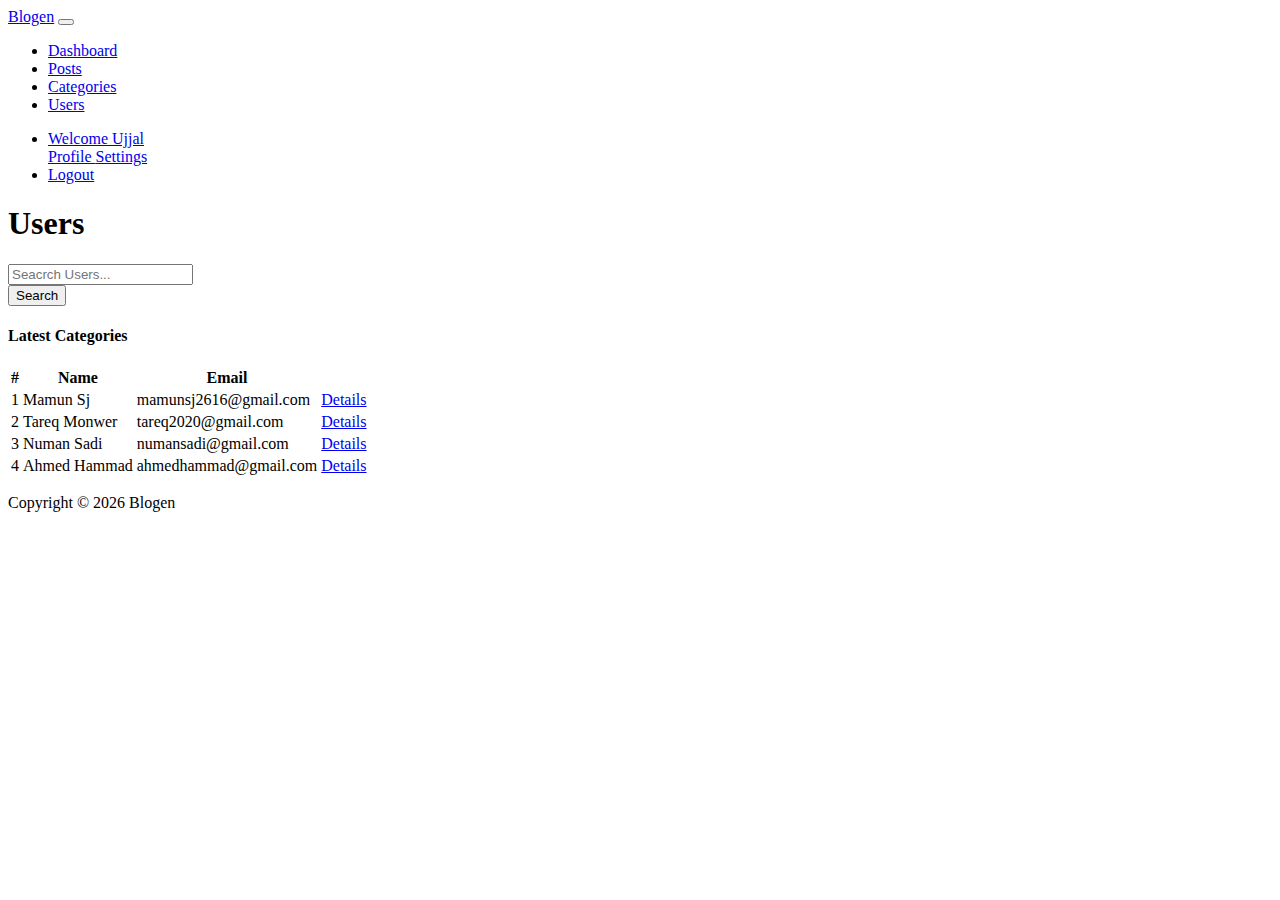
<file: users.html>
<!DOCTYPE html>
<html lang="en">

    <head>
        <meta charset="UTF-8">
        <meta name="viewport" content="width=device-width, initial-scale=1.0">
        <meta http-equiv="X-UA-Compatible" content="ie=edge">
        <link rel="stylesheet" href="https://use.fontawesome.com/releases/v5.0.13/css/all.css"
            integrity="sha384-DNOHZ68U8hZfKXOrtjWvjxusGo9WQnrNx2sqG0tfsghAvtVlRW3tvkXWZh58N9jp" crossorigin="anonymous">
        <link rel="stylesheet" href="https://stackpath.bootstrapcdn.com/bootstrap/4.1.1/css/bootstrap.min.css"
            integrity="sha384-WskhaSGFgHYWDcbwN70/dfYBj47jz9qbsMId/iRN3ewGhXQFZCSftd1LZCfmhktB" crossorigin="anonymous">
        <link rel="stylesheet" href="style.css">
        <title>Bootstrap Theme</title>
    </head>

    <body>
        <nav class="navbar navbar-expand-sm navbar-dark bg-dark p-0 text-center">
            <div class="container">
                <a href="index.html" class="navbar-brand">Blogen</a>
                <button class="navbar-toggler" data-toggle="collapse" data-target="#navbarMenu">
                    <span class="navbar-toggler-icon"></span>
                </button>
                <div class="collapse navbar-collapse" id="navbarMenu">
                    <ul class="navbar-nav">
                        <li class="nav-item px-2">
                            <a href="index.html" class="nav-link ">Dashboard</a>
                        </li>
                        <li class="nav-item px-2">
                            <a href="posts.html" class="nav-link ">Posts</a>
                        </li>
                        <li class="nav-item px-2">
                            <a href="categories.html" class="nav-link ">Categories</a>
                        </li>
                        <li class="nav-item px-2">
                            <a href="users.html" class="nav-link active">Users</a>
                        </li>
                    </ul>
                    <ul class="navbar-nav ml-auto">
                        <li class="nav-item dropdown mr-3">
                            <a href="#" class="nav-link dropdown-toggle" data-toggle="dropdown">
                                <i class="fas fa-user d-md-none"></i> Welcome Ujjal
                            </a>
                            <div class="dropdown-menu">
                                <a href="profile.html" class="dropdown-item">
                                    <i class="fas fa-user-circle"></i> Profile
                                </a>
                                <a href="settings.html" class="dropdown-item">
                                    <i class="fas fa-cog"></i>Settings
                                </a>
                            </div>
                        </li>
                        <li class="nav-item">
                            <a href="login.html" class="nav-link">
                                <i class="fas fa-user-times"></i> Logout
                            </a>
                        </li>
                    </ul>
                </div>
            </div>
        </nav>

        <!-- HEADER -->
        <header id="main-header" class="bg-warning text-white py-2">
            <div class="container">
                <div class="row">
                    <div class="col-md-6">
                        <h1> <i class="fas fa-users"></i> Users</h1>
                    </div>
                </div>
            </div>
        </header>

        <!-- Search -->
        <section id="actions" class="mb-3 py-3 bg-light">
            <div class="container">
                <div class="row">
                    <div class="col-md-6 ml-auto">
                        <div class="input-group">
                            <input type="text" class="form-control" placeholder="Seacrch Users...">
                            <div class="input-group-append">
                                <button class="btn btn-warning ">Search</button>
                            </div>
                        </div>
                    </div>
                </div>
            </div>
        </section>

        <!-- Users -->

        <section id="users">
            <div class="container">
                <div class="row">
                    <div class="col">
                        <div class="card">
                            <div class="card-header">
                                <h4>Latest Categories </h4>
                            </div>
                            <table class="table table-striped">
                                <thead class="thead-dark">
                                    <tr>
                                        <th>#</th>
                                        <th>Name</th>
                                        <th>Email</th>
                                        <th><i class=" pl-4 ml-3 text-light fas fa-arrow-down "></i></th>
                                    </tr>
                                </thead>
                                <tbody>
                                    <tr>
                                        <td>1</td>
                                        <td>Mamun Sj</td>
                                        <td>mamunsj2616@gmail.com</td>
                                        <td>
                                            <a href="details.html" class="btn btn-secondary">
                                                <i class="fas fa-angle-double-right"></i> Details
                                            </a>
                                        </td>
                                    </tr>
                                    <tr>
                                        <td>2</td>
                                        <td>Tareq Monwer</td>
                                        <td>tareq2020@gmail.com</td>
                                        <td>
                                            <a href="details.html" class="btn btn-secondary">
                                                <i class="fas fa-angle-double-right"></i> Details
                                            </a>
                                        </td>
                                    </tr>
                                    <tr>
                                        <td>3</td>
                                        <td>Numan Sadi </td>
                                        <td>numansadi@gmail.com</td>
                                        <td>
                                            <a href="details.html" class="btn btn-secondary">
                                                <i class="fas fa-angle-double-right"></i> Details
                                            </a>
                                        </td>
                                    </tr>
                                    <tr>
                                        <td>4</td>
                                        <td>Ahmed Hammad</td>
                                        <td>ahmedhammad@gmail.com</td>
                                        <td>
                                            <a href="details.html" class="btn btn-secondary">
                                                <i class="fas fa-angle-double-right"></i> Details
                                            </a>
                                        </td>
                                    </tr>

                                </tbody>
                            </table>
                            </div>
                        </div>
                    </div>
                </div>
            </div>
        </section>

        <footer id="main-footer" class="bg-dark text-white mt-5 p-5">
            <div class="container">
                <div class="row">
                    <div class="col">
                        <p class="lead text-center">
                            Copyright &copy; <span id="year"></span> Blogen
                        </p>
                    </div>
                </div>
            </div>
        </footer>




        <script src="http://code.jquery.com/jquery-3.3.1.min.js"
            integrity="sha256-FgpCb/KJQlLNfOu91ta32o/NMZxltwRo8QtmkMRdAu8=" crossorigin="anonymous"></script>
        <script src="https://cdnjs.cloudflare.com/ajax/libs/popper.js/1.14.3/umd/popper.min.js"
            integrity="sha384-ZMP7rVo3mIykV+2+9J3UJ46jBk0WLaUAdn689aCwoqbBJiSnjAK/l8WvCWPIPm49"
            crossorigin="anonymous"></script>
        <script src="https://stackpath.bootstrapcdn.com/bootstrap/4.1.1/js/bootstrap.min.js"
            integrity="sha384-smHYKdLADwkXOn1EmN1qk/HfnUcbVRZyYmZ4qpPea6sjB/pTJ0euyQp0Mk8ck+5T" crossorigin="anonymous">
            </script>
        <script>
            // Get the current year for the copyright
            $('#year').text(new Date().getFullYear());
        </script>
    </body>

</html>
</file>
<file: style.css>
@media screen and (max-width: 1024px) {
  .navbar .fa-user {
    display: none;
  }
}
</file>
